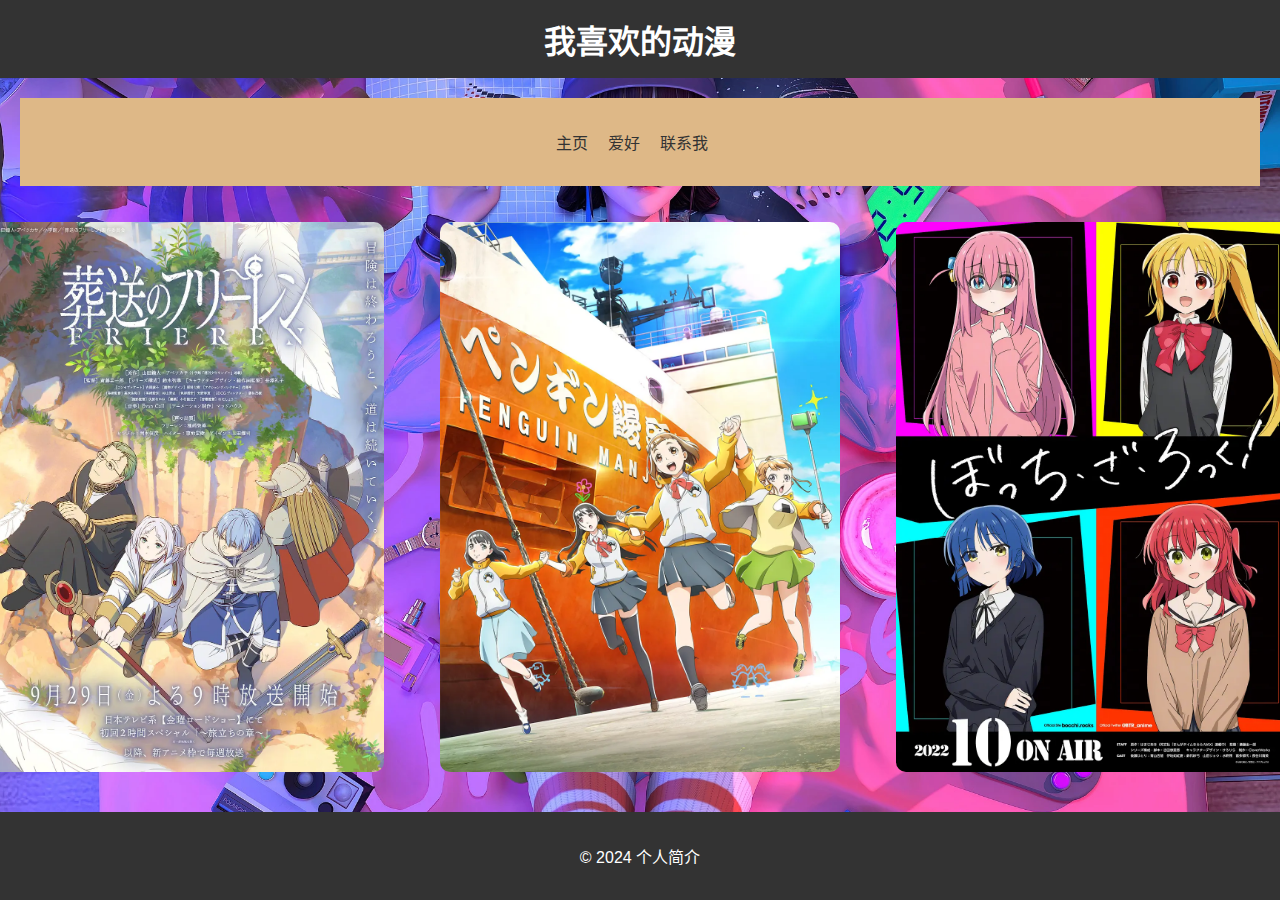
<file: anime.html>
<!DOCTYPE html>
<html lang="zh-CN">
<head>
    <meta charset="UTF-8">
    <title>动漫</title>
    <link rel="stylesheet" href="css/anime.css">
</head>
<body>
    <header>
        <h1>我喜欢的动漫</h1>
    </header>
    <div class="container">
        <nav>
            <ul>
                <li><a href="index.html">主页</a></li>
                <li><a href="hobbies.html">爱好</a></li>
                <li><a href="contact.html">联系我</a></li>
            </ul>
        </nav>
        <main>
            <section class="anime-list">
                <div class="anime-item">
                    <img src="image/anime1.png" >
                    <h2>葬送的芙莉莲</h2>
                </div>
                <div class="anime-item">
                    <img src="image/anime2.png" >
                    <h2>比宇宙更遥远的地方</h2>
                </div>
                <div class="anime-item">
                    <img src="image/anime3.png" >
                    <h2>孤独摇滚</h2>
                </div>
            </section>
        </main>
    </div>
    <footer>
        <p>&copy; 2024 个人简介</p>
    </footer>
</body>
</html>
</file>
<file: css/anime.css>
/* 继承自 style.css 的通用样式 */
body {
    font-family: Arial, sans-serif;  /* 设置页面字体 */
    font-style: 20px;
    margin: 0;  /* 去除页面默认边距 */
    padding: 0;  /* 去除页面默认内边距 */
    background-color: #f4f4f4;  /* 设置页面背景色 */
    background-image: url('../image/background2.jpg');  /* 设置页面背景图片 */
    background-size: cover;  /* 让背景图片覆盖整个屏幕 */
    background-position: center;  /* 将背景图片居中 */
    background-repeat: no-repeat;  /* 禁止背景图片重复 */
}

header {
    background-color: #333;  /* 设置页眉背景色 */
    color: #fff;  /* 设置页眉文字颜色 */
    padding: 1rem 0;  /* 设置页眉上下内边距 */
    text-align: center;  /* 使页眉文字居中 */
}

header h1 {
    margin: 0;  /* 去除页眉标题的默认外边距 */
}

.container {
    display: flex;  /* 使用flex布局 */
    flex-direction: column;  /* 设置为列布局 */
    align-items: center;  /* 子元素居中对齐 */
    padding: 20px;  /* 设置容器内边距 */
}

nav {
    width: 100%;  /* 导航栏宽度占据父元素100% */
    background-color: burlywood;  /* 设置导航栏背景色 */
    padding: 1rem;  /* 设置导航栏内边距 */
    box-sizing: border-box;  /* 设置边框盒模型为border-box */
}

nav ul {
    list-style-type: none;  /* 去除导航列表样式 */
    padding: 0;  /* 去除导航列表内边距 */
    text-align: center;  /* 设置导航列表居中显示 */
}

nav ul li {
    display: inline-block;  /* 设置导航列表项为行内块级元素 */
    margin-right: 1rem;  /* 设置导航列表项之间的右外边距 */
}

nav ul li a {
    color: #333;  /* 设置导航链接文字颜色 */
    text-decoration: none;  /* 去除导航链接下划线 */
}

main {
    width: 100%;  /* 主要内容区域宽度占据父元素100% */
    max-width: 800px;  /* 设置主要内容区域最大宽度 */
    padding: 1rem;  /* 设置主要内容区域内边距 */
    box-sizing: border-box;  /* 设置边框盒模型为border-box */
}

.anime-list {
    display: flex;  /* 使用flex布局 */
    justify-content: space-around;  /* 子元素在主轴上均匀分布 */
    margin-top: 20px;  /* 设置动漫列表距离上方的外边距 */
    margin-left: -300px;  /* 负外边距使内容向左移动 */
    margin-right: -300px;  /* 负外边距使内容向左移动 */
}

.anime-item {
    text-align: center;  /* 设置动漫项内容居中 */
}

.anime-item img {
    width: 400px;  /* 设置动漫图片宽度 */
    height: 550px;  /* 高度自适应 */
    border-radius: 10px;  /* 设置动漫图片圆角 */
    margin-bottom: 10px;  /* 设置动漫图片距离下方的外边距 */
}

footer {
    background-color: #333;  /* 设置页脚背景色 */
    color: #fff;  /* 设置页脚文字颜色 */
    text-align: center;  /* 使页脚文字居中 */
    padding: 1rem 0;  /* 设置页脚上下内边距 */
    position: fixed;  /* 将页脚固定在底部 */
    bottom: 0;  /* 距离页面底部位置为0 */
    width: 100%;  /* 宽度占据整个视口 */
}

/* 新增的修改和扩展 */
/* 可在此处添加任何新的样式 */
</file>
